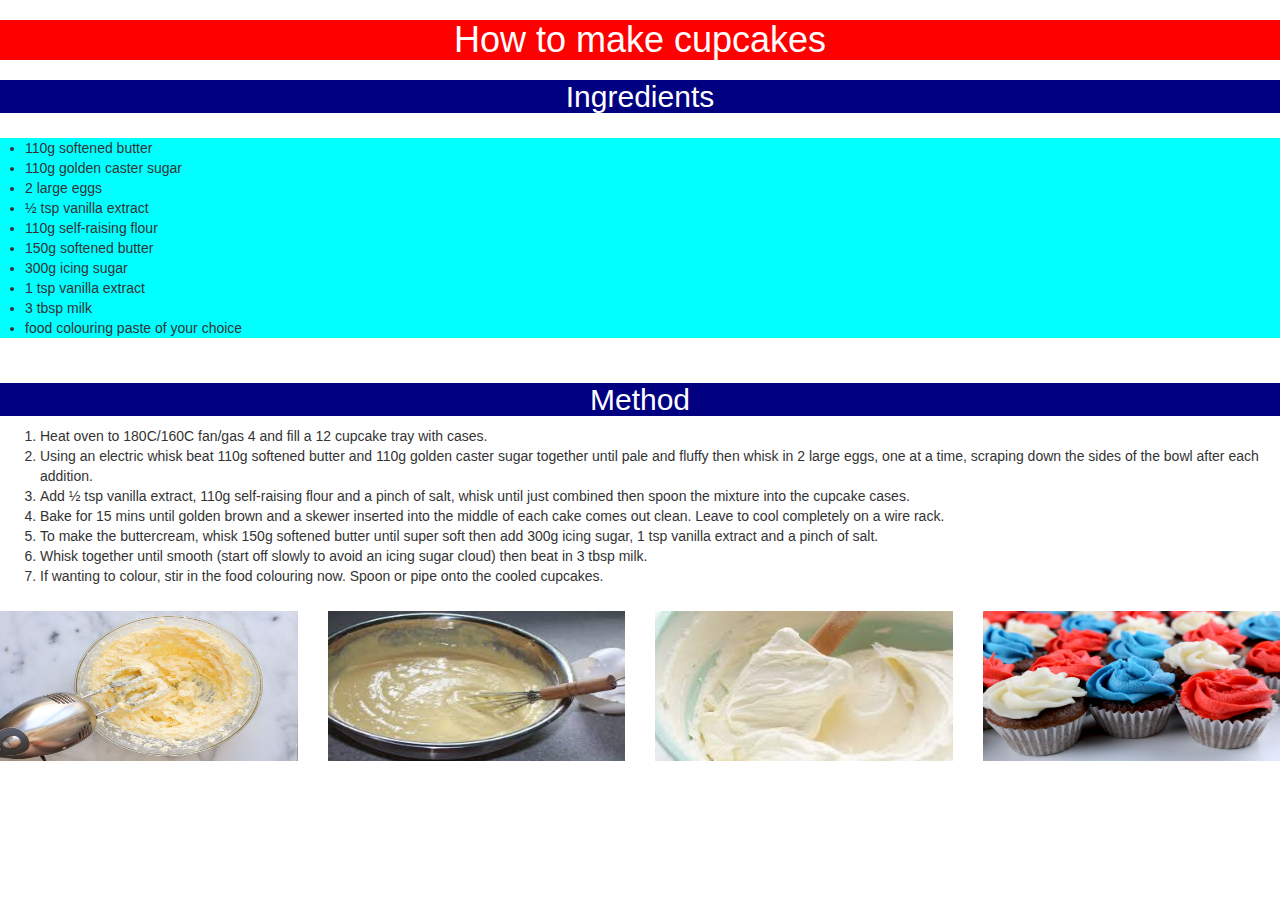
<file: about.html>
<html lang="en" dir="ltr">
  <head>
    <meta charset="utf-8">
    <title>Kids' Corner</title>
    <link rel="stylesheet" type="text/css" href="./css/bootstrap.css">
    <link rel="stylesheet" type="text/css" href="./css/projectstyle.css">
    </head>
  <body>
    <div class="text-center">
<h1>How to make cupcakes</h1>
<h2>Ingredients</h2>
</div>
<div class="row myrow">
<ul>
  <li>110g softened butter</li>
<li>110g golden caster sugar</li>
<li>2 large eggs</li>
<li>½ tsp vanilla extract</li>
<li>110g self-raising flour</li>
<li>150g softened butter</li>
<li>300g icing sugar</li>
<li>1 tsp vanilla extract</li>
<li>3 tbsp milk</li>
<li>food colouring paste of your choice</li>
</ul>
</div>
<div class="text-center">
  <h2>Method</h2>
</div>
<ol>
  <li>Heat oven to 180C/160C fan/gas 4 and fill a 12 cupcake tray with cases.</li>
  <li>Using an electric whisk beat 110g softened butter and 110g golden caster sugar together until pale and fluffy then whisk in 2 large eggs, one at a time, scraping down the sides of the bowl after each addition.</li>
  <li>Add ½ tsp vanilla extract, 110g self-raising flour and a pinch of salt, whisk until just combined then spoon the mixture into the cupcake cases.</li>
  <li>Bake for 15 mins until golden brown and a skewer inserted into the middle of each cake comes out clean. Leave to cool completely on a wire rack.</li>
  <li>To make the buttercream, whisk 150g softened butter until super soft then add 300g icing sugar, 1 tsp vanilla extract and a pinch of salt.</li>
  <li>Whisk together until smooth (start off slowly to avoid an icing sugar cloud) then beat in 3 tbsp milk.</li>
  <li>If wanting to colour, stir in the food colouring now. Spoon or pipe onto the cooled cupcakes.</li>
</ol>
<div class="row myrow">
<div class="column-method method">
  <div class="col-sm-3">
    <img class="img-square" src='Images/butterandsugar.jpg' style="width:100%">
  </div>
  <div class="col-sm-3">
    <img class="img-square" src='Images/mixture.jpg' style="width:100%">
  </div>
  <div class="col-sm-3">
    <img class="img-square" src='Images/buttercream.jpg' style="width:100%">
  </div>
  <div class="col-sm-3">
    <img class="img-square" src='Images/icing.jpg' style="width:100%">
  </div>
</div>
</div>
</file>
<file: css/projectstyle.css>
h1 {
  font-family: "Goudy Bookletter 1911", sans-serif;
  color: white;
  background-color: red;
}
p {
  color: blue;
  font-size: 16px;
  font: Helvetica;
}
ul {
  background-color: aqua;
  font-family: sans-serif;
}
h2 {
  color: white;
  background-color: Navy;
}
ol li {
  font-family: sans-serif;
}
.myrow {
  padding-top: 15px;
  padding-bottom: 15px;
}
.method img {
  height: 150px;
}
</file>
